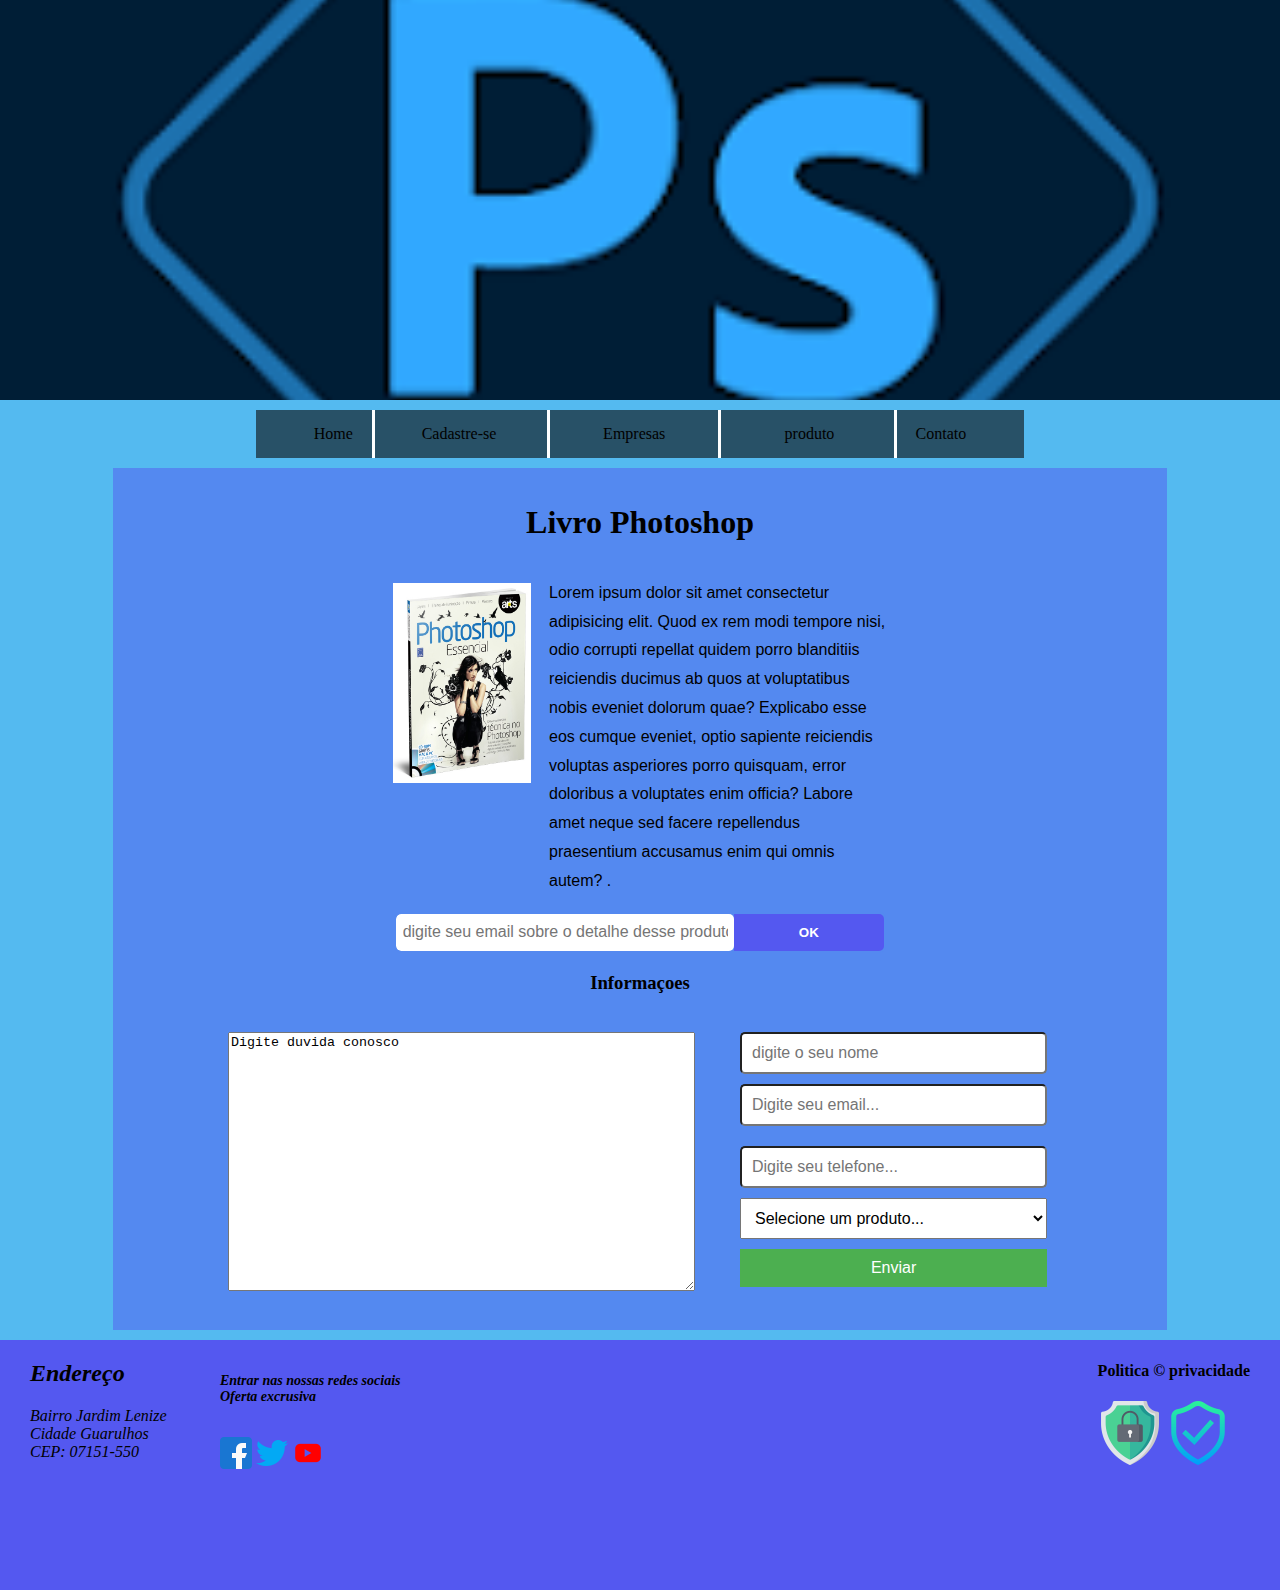
<file: index.html>
<!DOCTYPE html>
<html lang="en">
<head>
    <meta charset="UTF-8">
    <meta name="viewport" content="width=device-width, initial-scale=1.0">
    <link rel="stylesheet" href="./css/estilo.css">
    <link rel="stylesheet" href="./css/form_newsletter.css">
    <link rel="stylesheet" href="./css/form_container.css">
    <link rel="stylesheet" type="text/css" href="./css/modal.css">
    <link rel="stylesheet" href="./css/font-awesome-4.7.0/css/font-awesome.css">
    <title>Document</title>
</head>
<body>
    <div class="principal">
    <div class="header"></div>
    <header class="cabecalho--menu">
        <nav class="cabecalho--nav">
            <ul>
                <li><a href="index.html">Home</a></li>
                <li class="border-left padding"><a href="#" onclick="modal.showModal()">Cadastre-se</a></li>
                <li class="border-left-right padding"><a href="empresa.html">Empresas</a></li>
                <li class="border-right padding"><a href="#">produto</a> </li>
                <li><a href="#">Contato</a></li>

            </ul>
        </nav>
        
    </header>
    
    

    <!--modal login-->
    
    <dialog id="dialog-box">
        <button onclick="document.getElementById('dialog-box').close()">Close</button>
    </dialog>

    <dialog id="modal">
        <label for="usuario">Usuario
        <input type="text" name="usuario" id="usuario">
    </label>
    <label for="senha">Senha</label>
        <input type="password" name="senha" id="senha">
        <a href="" class="esqueceuSenha">Esqueceu a senha</a>
        <button class="btn">Login</button>
        <button class="btn" onclick="modalcadastro.showModal()">Cadastre-se</button>
        <a href="#"onclick="modal.close()" class="icons-close"><i class="fa fa-times" aria-hidden="true"></i></a>
    
    </dialog>
    <!--Fim modal login-->
    <!--modal cadastro-->
        <dialog id="modal-box2--cadastro">
            <button onclick="document.getElementById('modal-box2--cadastro').close()">Close</button>
        </dialog>
        <dialog id="modalcadastro">
            
            <form action="#" method="POST">
                <div class="modalcontainer">
                <fieldset class="grupo">
                    <div class="campo">
                        <label for="nome">Nome</label>
                        <input type="text" name="nome" id="nome" required>
                    </div>
                    <div class="campo">
                        <label for="nome_user">Nome do usuario</label>
                        <input type="text" name="nome_user" id="nome_user" required>
                    </div>
                </fieldset>
                <fieldset class="grupo">
                    <div class="campo">
                        <label for="email">Email</label>
                        <input type="email" name="email" id="email" required>
                    </div>
                    <div class="campo">
                        <label for="cpf">CPF</label>
                        <input type="text" name="cpf" id="cpf" required>
                    </div>
                </fieldset>
                <fieldset class="grupo">
                    <div class="campo">
                        <label for="senha_cadastro">Senha</label>
                        <input type="password" name="senha_cadastro" id="senha_cadastro" required>
                    </div>
                    <div class="campo">
                        <label for="telefone">Telefone</label>
                        <input type="tel" name="telefone" id="telefone">
                    </div>
                </fieldset>
                
                    <div class="campo">
                        <label for="" style="text-align: center; margin-top: 15px; margin-bottom: 8px;">Sexo</label>
                        <div class="campo_inline-block">
                        <label for="">
                            <input type="radio" name="sexo" id="masculino">Masculino
                        </label>
                        <label for="">
                            <input type="radio" name="sexo" id="feminino">Feminino
                        </label>
                        <label for="">
                            <input type="radio" name="sexo" id="outro">Outro
                        </label>
                        <label for="">
                            <input type="radio" name="sexo" id="nao informar">Prefiro nao informar
                        </label>
                    </div>
                </div>
                <a href="#" onclick="modalcadastro.close()" class="button-close_cadastro"><i class="fa fa-times" aria-hidden="true"></i></a>
            
                
                <button type="submit" class="botao-cadastrar">Cadastrar</button>
            </div>
            </form>
        
        </dialog>

    <!--Fim modal cadastro-->





    <main>
        <h1>Livro Photoshop</h1>
        <div class="conteudo--main">
        <img src="./img/livrophotoshop.jpg" class="Produto--livrophotoshop" alt="Produtos">
        <p>Lorem ipsum dolor sit amet consectetur adipisicing elit. Quod ex rem modi tempore nisi, odio corrupti repellat quidem porro blanditiis reiciendis ducimus ab quos at voluptatibus nobis eveniet dolorum quae?
        Explicabo esse eos cumque eveniet, optio sapiente reiciendis voluptas asperiores porro quisquam, error doloribus a voluptates enim officia? Labore amet neque sed facere repellendus praesentium accusamus enim qui omnis autem?
        .</p>
    </div>
    
    <form action="#" method="get" class="form-newsletter">
    
        <label for="form-newsletter__label" class="form-newsletter__label">
          Seu email pessoal
        </label>
        <input id="email-newsletter" name="email-newsletter" type="email" placeholder="digite seu email sobre o detalhe desse produto" class="form-newsletter__campo">
        <button type="submit" class="form-newsletter__botao">
          OK
        </button>
      </form>
      <h3 class="h3-center">Informaçoes</h3>
      <div class="container">
        <div class="textarea-container">
            <textarea placeholder="Digite sua mensagem...">Digite duvida conosco</textarea>
        </div>
        <div class="form-container">
            <input type="text" class="input--nome" placeholder="digite o seu nome" name="" id="">
            <input type="email" class="input--email" placeholder="Digite seu email...">
            <input type="tel" class="input--tel" placeholder="Digite seu telefone...">
            <select class="select--option_produto">
                <option value="" disabled selected>Selecione um produto...</option>
                <option value="produto1">Livro</option>
                <option value="produto2">Outras Ferramenta ou Programa como fotoshop</option>
                <option value="produto3">Produto</option>
            </select>
            <button type="submit" class="btn-enviar">Enviar</button>
        </div>
    </div>
    </main>

    <footer class="rodape">
        <address class="endereco">
            <h2>Endereço</h2>
            Bairro Jardim Lenize <br>
            Cidade Guarulhos <br>
            CEP: 07151-550 <br>
        </address>
        <address class="icones-sociais">
            <h6>Entrar nas nossas redes sociais <br>Oferta excrusiva</h6>
        <img src="img/facebook.png" alt="social facebook">
        <img src="img/twitter.png" alt="sociais twitter">
        <img src="img/youtube (1).png" alt="sociais youtube">
    </address>
    <article class="privacidade">
        <h4>Politica &copy; privacidade</h4>
        <img src="./img/escudo.png" alt="escudo protedor privacidade">
        <img src="./img/escudo2.png" alt="escudo protedor aprovado">
    </article>
    </footer>
</div>
</body>
</html>
</file>
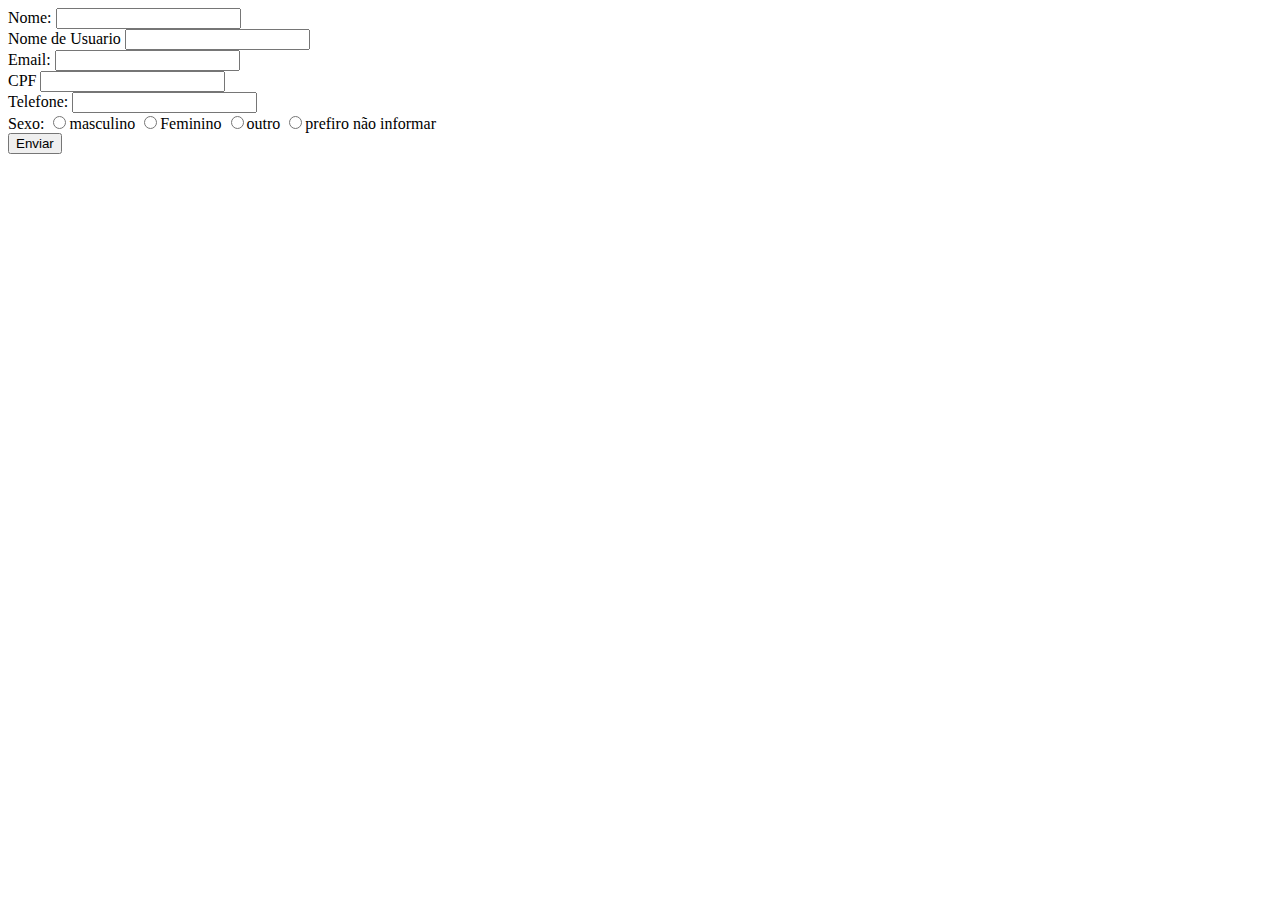
<file: produto.html>
<!DOCTYPE html>
<html lang="en">
<head>
    <meta charset="UTF-8">
    <meta name="viewport" content="width=device-width, initial-scale=1.0">
    <link rel="stylesheet" href="./css/texto.css">
    <title>Document</title>
</head>
<body>
    
    <div class="row">
        <div class="field">
            <label for="nome">Nome:</label>
                <input type="text" name="nome" id="nome">
        </div>
        <div class="field">
            <label for="nome_usuario">Nome de Usuario</label>
            <input type="text" name="nome_usuario" id="nome_usuario">
        </div>
    </div>
    <div class="row2">
    <div class="field">
        <label for="email">Email:</label>
        <input type="email" name="email" id="email">
    </div>
    <div class="field">
        <label for="cpf">CPF</label>
        <input type="text" name="cpf" id="cpf">
    </div>
    </div>
    <div class="field">
        <label for="telefone">Telefone:</label>
        <input type="tel" name="telefone" id="telefone">
    </div>
    <div class="field">
        <label for="sexo">Sexo:</label>
        <input type="radio" name="sexo" id="masculino">masculino
        <input type="radio" name="sexo" id="feminino">Feminino
        <input type="radio" name="sexo" id="outro">outro
        <input type="radio" name="sexo" id="prefiro nao informar">prefiro não informar
    </div>
    <button type="submit" class="btn-button_enviar_cadastro">Enviar</button>
    </form>
</body>
</html>
</file>
<file: css/estilo.css>
body{
    margin: 0;
    padding: 0;
    background-color: #54BAF0;
}
.principal{
    background-color: #54BAF0;
}
.header{
    background-image: url(../img/unnamed.webp);
    height:400px;
    background-repeat: no-repeat;
    background-size: cover;
    background-position: center;
}
.cabecalho--menu{
    text-align: center;
    margin-top: 10px;
}
.cabecalho--nav ul{
    margin:0px 0;
    padding: 0;
    background-color: rgba(10, 7, 7, 0.588);
    margin: auto;
    width: 60%;
    box-sizing: border-box;
}
.cabecalho--nav li{
    display: inline-block;
   
    padding: 15px;
    margin:0;    
}
.cabecalho--nav a{
    text-decoration: none;   
    color: black;
}
.cabecalho--nav li a:hover{
    text-decoration:1px solid white;
    color:white;
}
.border-left{
    border-left: 3px solid white;
    width: 18%;
    margin-right: 4px;
}
.border-left-right{
    border-left:3px solid white;
    border-right:3px solid white;
    width:18%;
}
.border-right{
    border-right: 3px solid white;
    width: 18%;
    margin-left: 4px;
}
/* .cabecalho--nav ul li:first-child{
    width:5%;
}

.prime-a{
    margin-right: 33px
} */

main{
    background: #5489F0;
    margin: auto;
    padding: 15px;
    margin-top: 10px;
    display: flex;
    flex-direction: column;
    width: 80%;
    justify-content: center;  
    
}
main h1{
    text-align: center;
}
.Produto--livrophotoshop{
    width:138px;
    height:200px;
    margin-top: 20px;
}
.conteudo--main{
    display: flex;
    justify-content: center;
  
}
.conteudo--main p{
    margin-left:18px;
    width: 33%;
    font-family: Arial,sans-serif;
    line-height: 1.8;
}
.h3-center{
    text-align: center;
}
.rodape{
    position: relative;
    padding:25px;
    height: 200px;
    background-color: #5458F0;
    margin-top: 10px;
       
}
.endereco{
    position: absolute;
    top:0;
    left: 30px;
}
.icones-sociais{
    position: absolute;
    top:0;
    left: 220px;
}
.icones-sociais img{
    width:32px;
}
.icones-sociais h6{
    
    font-size: 14px;
}
.privacidade{
    position: absolute;
    top:0;
    right: 30px;
}
.privacidade img{
    width:64px;
}
</file>
<file: css/form_newsletter.css>
.form-newsletter {
    display: flex;
    width: 48%;
    overflow: hidden;
    box-sizing: border-box;
    margin: auto;
    border-radius: 7px;
    border: 2px solid #5489F0;
    background-color: #5489F0;
  }
  
  .form-newsletter__label {
    position:absolute;
    left:-10000px;
    width:1px;
    height:1px;
    overflow:hidden;
  }
  
  .form-newsletter__campo {
    padding: .6rem .4rem;
    flex-grow: 1;
    border: none;
  }
  
  .form-newsletter__botao {
    flex-grow: 1;
    border: none;
    
    text-transform: uppercase;
    font-weight: 600;
  
    background-color: #5458F0;
    color: #fff;
  }
</file>
<file: css/form_container.css>
.container {
    display: flex;
    justify-content: flex-start;
    align-items: flex-start;
    width: 100%;
    padding: 20px;
    margin: auto 80px auto 80px;
    
}

.textarea-container {
    width: 45%;
    margin-right: 5%; /* Espaço entre o textarea e os outros campos */
}

.form-container {
    width: 30%;
    display: flex;
    flex-direction: column;

}

textarea {
    width: 100%;
    height: 253px;
}

.input--tel,.input--nome,.input--email, .select--option_produto {
    width: 100%;
    padding: 10px;
    margin-bottom: 10px;
    font-size: 16px;
    box-sizing: border-box;
}
.input--tel{
    margin-top: 10px;
}
.btn-enviar {
    width: 100%;
    padding: 10px;
    font-size: 16px;
    cursor: pointer;
    background-color: #4CAF50;
    color: white;
    border: none;
}
</file>
<file: css/modal.css>
#modal{
    width:400px;
    height:300px;

    border-radius: 5px;
    padding: 20px;
    background-color:#54BAF0;
    position: relative;
}

#usuario,#senha,.btn{
    display: block;
    width: 100%;
    box-sizing: border-box;
    padding: 15px;
    font-size: 18px;
    border: none;
}
.btn{
    margin-top:10px;
    cursor: pointer;
    
}
#usuario{
    margin-bottom:15px;
}
#usuario:focus,#senha:focus{
    background-color: white;
}
.icons-close{
    position: absolute;
    top:10px;
    right: 15px;
}

#senha{
    margin-bottom: 10px;
}
#modal  a{
    text-decoration:none;
    color:rgb(34, 24, 24);
    
    
    
}
#modal a:hover{
    text-decoration: underline black;
    color: white;
}
#modalcadastro{
    width: 800px;
    height:500px;
    border-radius: 5px;
    
    background-color:#54BAF0;

    position: relative;
    

    
}
fieldset{
    border:0;
}
fieldset.grupo .campo{
    float: left;
    margin-right: 1em;
}
input{
    font-family: sans-serif;
    font-size: 1em;
    color:#594d9d;
    border-radius: 5px;
}
.campo{
    margin-bottom: 1em;
}
.campo input[type="text"], .campo input[type="email"],.campo input[type="tel"],.campo input[type="password"]{
    height:50px;
    width:270px;
    box-sizing: border-box;
}
.campo label{
    display: block;
    margin-bottom: 0.2em;
    color:black;
}
.modalcontainer{
    display: flex;
    justify-content: center;
    align-items: center;
    flex-direction: column;
}
.campo_inline-block{
    display: flex;
}
.botao-cadastrar{
    background: #5459F0;
    color:#ffffff;
    border: none;
    width: 150px;
    height: 60px;
    font-family: Arial, Helvetica, sans-serif;
    cursor: pointer;
    
}
.botao-cadastrar:hover{
    background-color: #548AF0;
    color:#302c2c;
}

/*
.row{
    display: flex;
    margin-bottom: 15px;
    box-sizing: border-box;
}
.row2{
    display:flex;
    margin-bottom: 15px;
    box-sizing: border-box;
}
.row .field{
    flex:1;
    margin-right: 10px;
}
.row2 .field{
    flex:1;
    margin-right: 10px;
}
.row .field:last-child{
    margin-right: 0;
}
.row .field:last-child{
    margin-right:0 ;
}
label{
    display:block;
    margin-bottom: 5px;
    font-weight: bold;
}
*/
.button-close_cadastro{
    position: absolute;
    top:10px;
    right: 15px;
}

.btn-button_enviar_cadastro{
    margin-top: 10px;
}
</file>
<file: css/texto.css>
a{
    text-decoration: none;
}
a:hover{
    text-decoration: underline;
}
</file>
